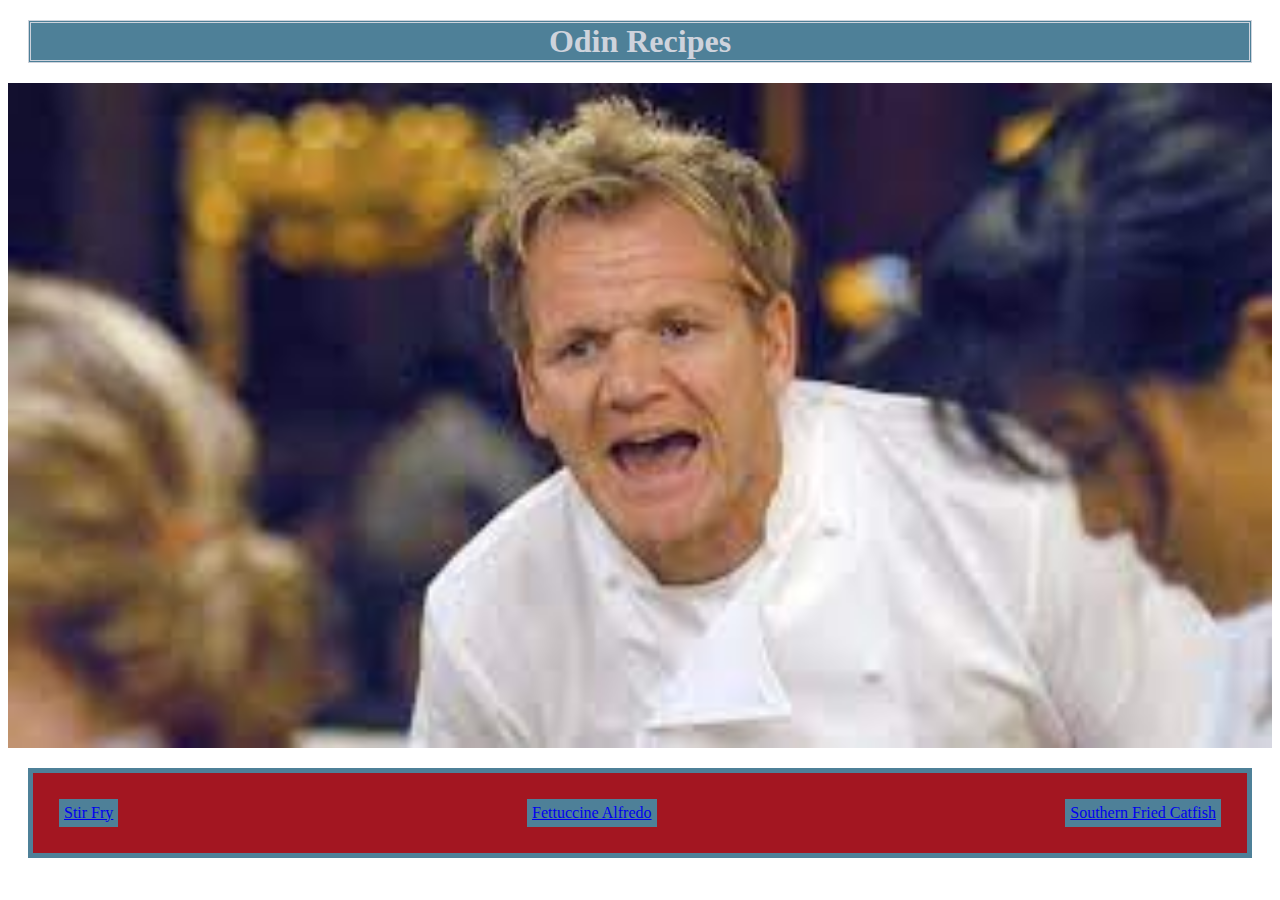
<file: index.html>
<!DOCTYPE html>
<html lang="en">
<head>
    <meta charset="UTF-8">
    <meta http-equiv="X-UA-Compatible" content="IE=edge">
    <meta name="viewport" content="width=device-width, initial-scale=1.0">
    <link rel="stylesheet" href="style.css">
    <title>Document</title>
</head>
<body>
    <h1>Odin Recipes</h1>
    
    <div class="image-container">
      <img src="/images/chef-ramsay.jpeg" alt="Chef Gordon Ramsay Yelling">
    </div>

    <div class="links">
        <div><a href="./recipes/stirfry.html">Stir Fry</a></div>
        <div><a href="./recipes/fettuccine-alfredo.html">Fettuccine Alfredo</a></div>
        <div><a href="./recipes/southern-fried-catfish.html">Southern Fried Catfish</a></div>
    </div>
</body>
</html>
</file>
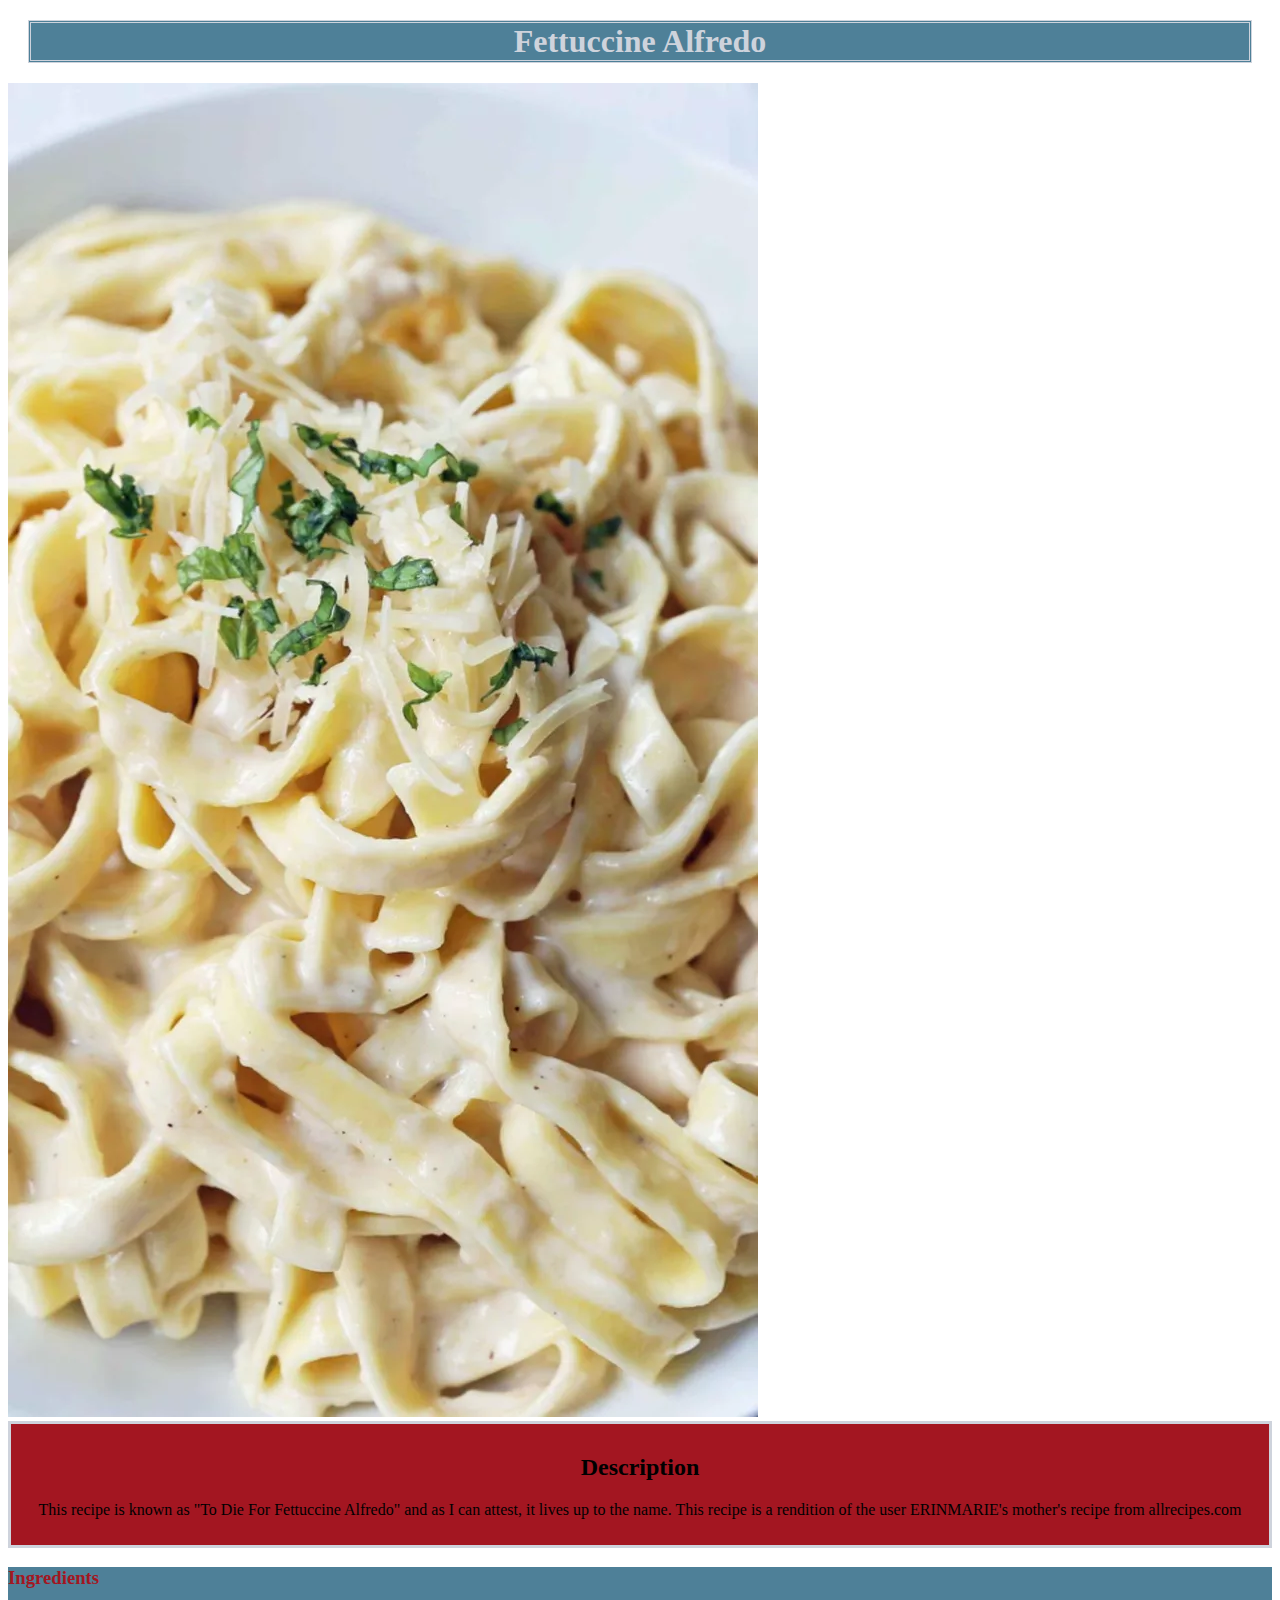
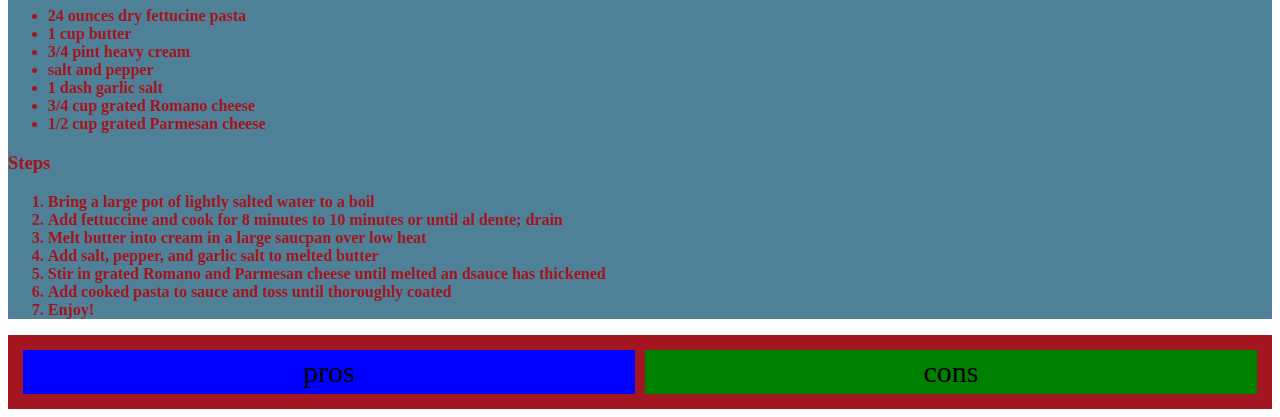
<file: recipes/fettuccine-alfredo.html>
<!DOCTYPE html>
<html lang="en">
<head>
    <meta charset="UTF-8">
    <meta http-equiv="X-UA-Compatible" content="IE=edge">
    <meta name="viewport" content="width=device-width, initial-scale=1.0">
    <link rel="stylesheet" href="../style.css">
    <title>Fettuccine Alfredo</title>
</head>
<body>
    <h1>Fettuccine Alfredo</h1>
    <img src="../images/fettuccine-alfredo-pic.webp" alt="A delicious dish of fettuccine alfredo">

    <div class="description">
      <h2>Description</h2>
      <p>This recipe is known as "To Die For Fettuccine Alfredo" and as I can attest, it lives up to the name. This recipe is a rendition of the user ERINMARIE's mother's recipe from allrecipes.com</p>
    </div>  


    <div class="ingredients">
        <h3>Ingredients</h3>
          <ul>
              <li>24 ounces dry fettucine pasta</li>
              <li>1 cup butter</li>
              <li>3/4 pint heavy cream</li>
              <li>salt and pepper</li>
              <li>1 dash garlic salt</li>
              <li>3/4 cup grated Romano cheese</li>
              <li>1/2 cup grated Parmesan cheese</li>
          </ul>

        <h3>Steps</h3>
          <ol>
              <li>Bring a large pot of lightly salted water to a boil</li>
              <li>Add fettuccine and cook for 8 minutes to 10 minutes or until al dente; drain</li>
              <li>Melt butter into cream in a large saucpan over low heat</li>
              <li>Add salt, pepper, and garlic salt to melted butter</li>
              <li>Stir in grated Romano and Parmesan cheese until melted an dsauce has thickened</li>
              <li>Add cooked pasta to sauce and toss until thoroughly coated</li>
              <li>Enjoy!</li>
          </ol>
      </div>
      <div class="flex-container">
        <div class="pro">pros</div>
        <div class="con">cons</div>
      </div>
</body>
</html>
</file>
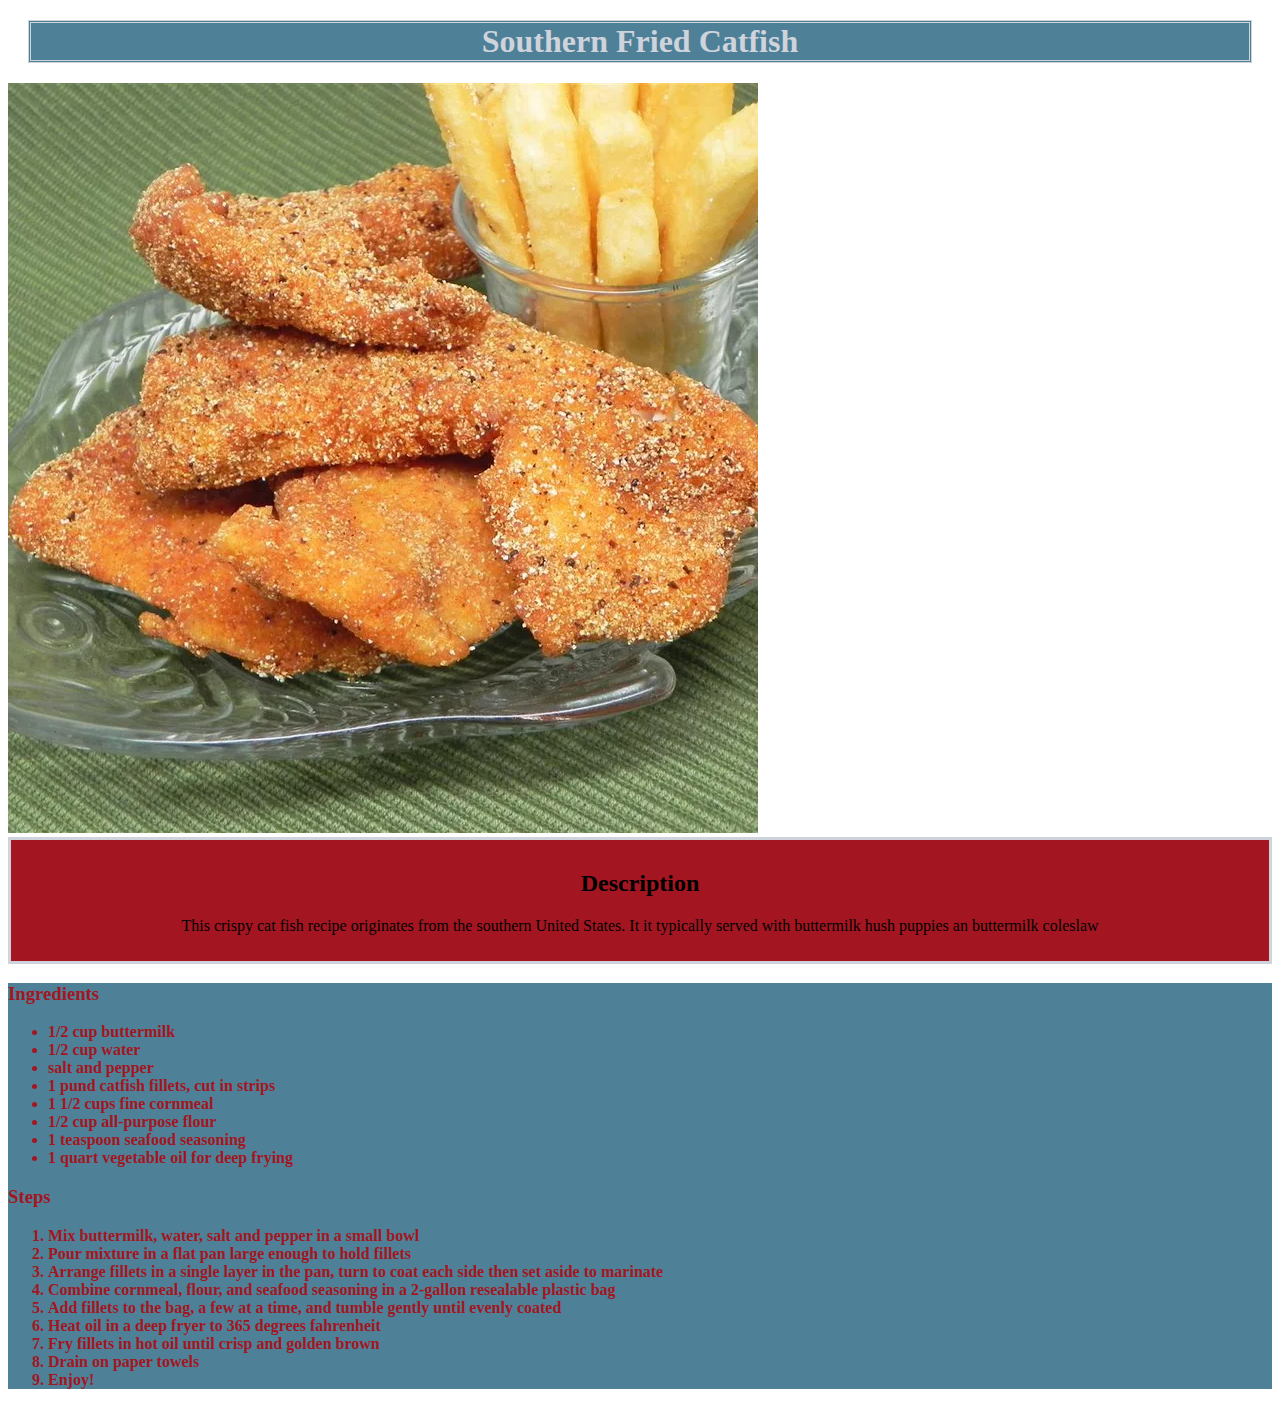
<file: recipes/southern-fried-catfish.html>
<!DOCTYPE html>
<html lang="en">
<head>
    <meta charset="UTF-8">
    <meta http-equiv="X-UA-Compatible" content="IE=edge">
    <meta name="viewport" content="width=device-width, initial-scale=1.0">
    <link rel="stylesheet" href="../style.css">
    <title>Southern Fried Catfish</title>
</head>
<body>
    <h1>Southern Fried Catfish</h1>
    <img src="../images/southern-fried-catfish-pic.webp" alt="crispy deep fried catfish">
    
    
    <div class="description">
      <h2>Description</h2>
      <p>This crispy cat fish recipe originates from the southern United States. It it typically served with buttermilk hush puppies an buttermilk coleslaw</p>
    </div>

    <div class="ingredients">
        <h3>Ingredients</h3>
          <ul>
              <li>1/2 cup buttermilk</li>
              <li>1/2 cup water</li>
              <li>salt and pepper</li>
              <li>1 pund catfish fillets, cut in strips</li>
              <li>1 1/2 cups fine cornmeal</li>
              <li>1/2 cup all-purpose flour</li>
              <li>1 teaspoon seafood seasoning</li>
              <li>1 quart vegetable oil for deep frying</li>
          </ul>

        <h3>Steps</h3>
          <ol>
              <li>Mix buttermilk, water, salt and pepper in a small bowl</li>
              <li>Pour mixture in a flat pan large enough to hold fillets</li>
              <li>Arrange fillets in a single layer in the pan, turn to coat each side then set aside to marinate</li>
              <li>Combine cornmeal, flour, and seafood seasoning in a 2-gallon resealable plastic bag</li>
              <li>Add fillets to the bag, a few at a time, and tumble gently until evenly coated</li>
              <li>Heat oil in a deep fryer to 365 degrees fahrenheit</li>
              <li>Fry fillets in hot oil until crisp and golden brown</li>
              <li>Drain on paper towels</li>
              <li>Enjoy!</li>
          </ol>
    </div>
</body>
</body>
</html>
</file>
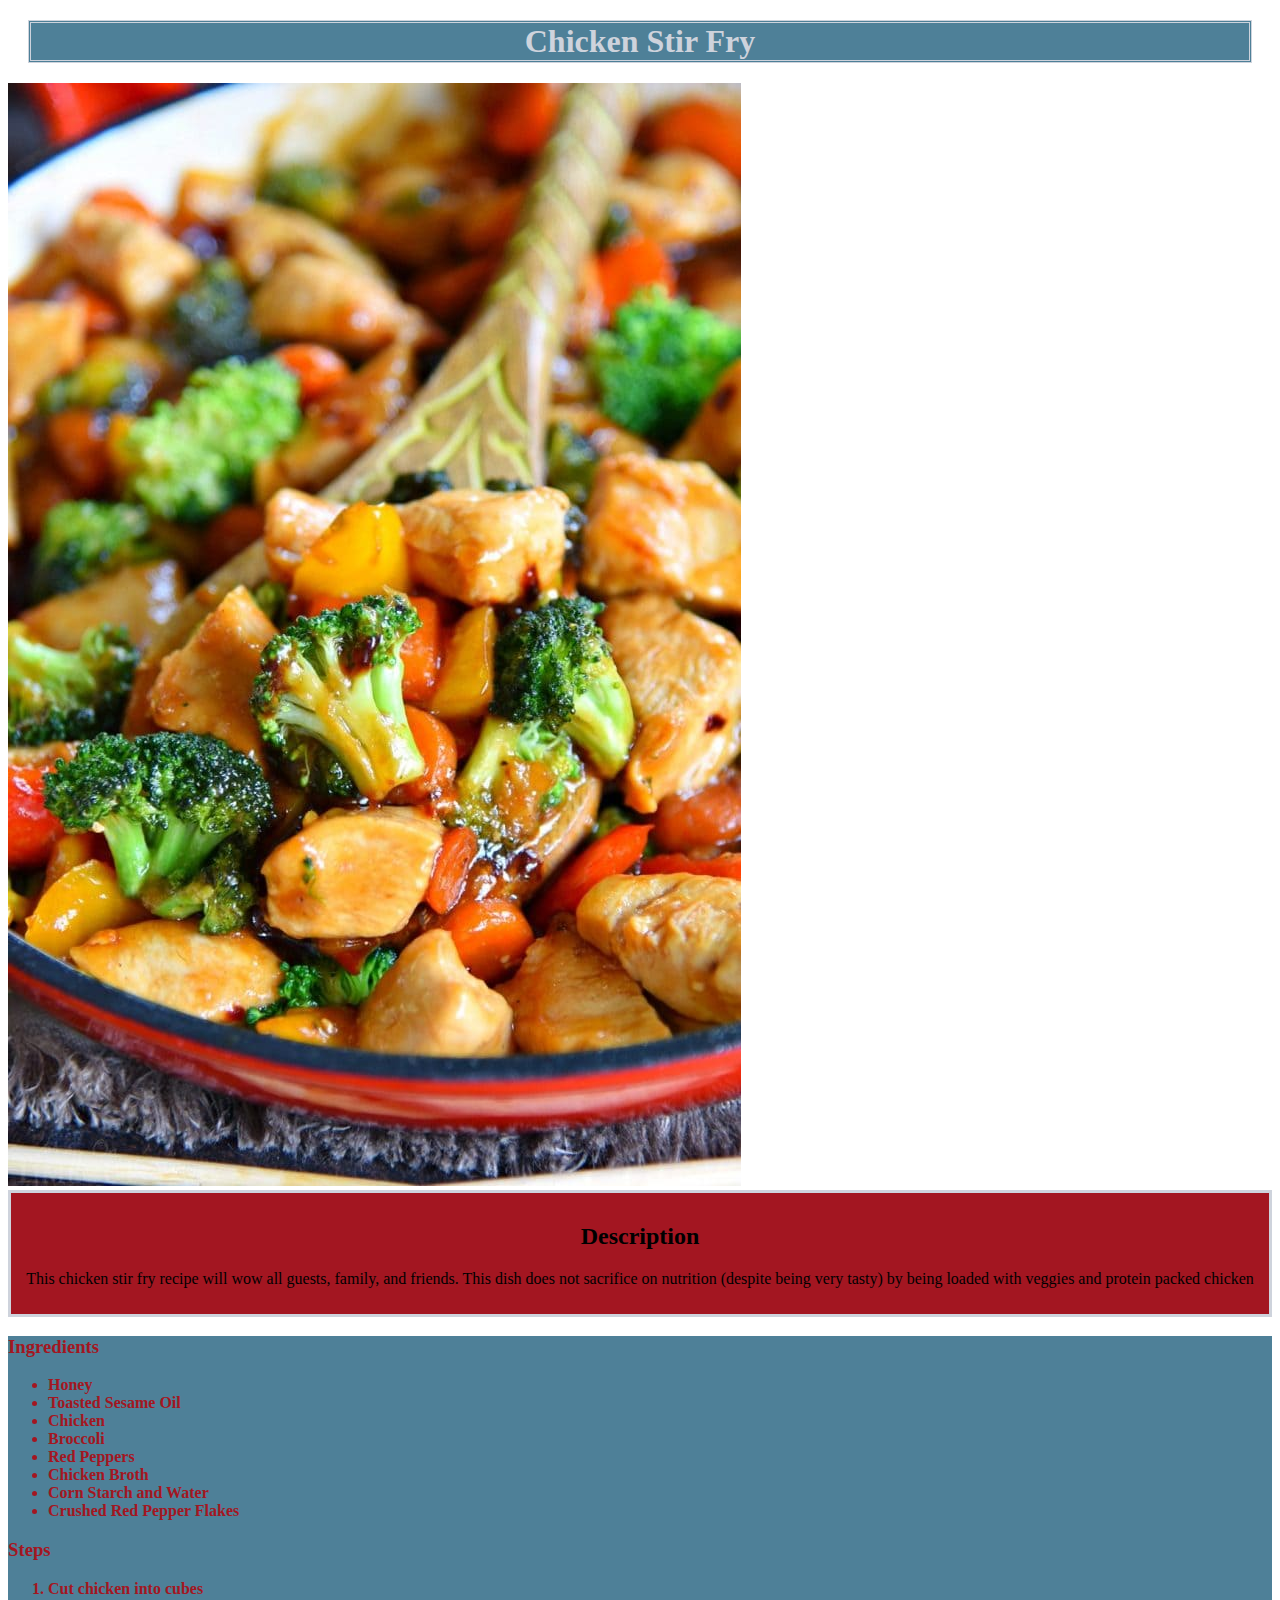
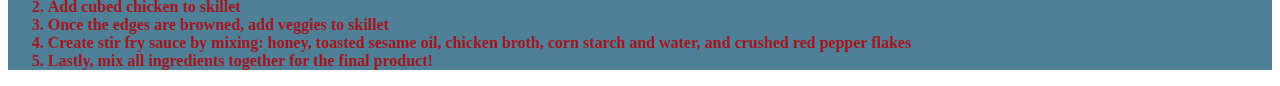
<file: recipes/stirfry.html>
<!DOCTYPE html>
<html lang="en">
<head>
    <meta charset="UTF-8">
    <meta http-equiv="X-UA-Compatible" content="IE=edge">
    <meta name="viewport" content="width=device-width, initial-scale=1.0">
    <link rel="stylesheet" href="../style.css">
    <title>Stir Fry</title>
</head>
<body>
    <h1>Chicken Stir Fry</h1>
    <img src="../images/chicken-stir-fry.jpg" alt="a scrumptious dish of chicken stir fry">

    <div class="description">
        <h2>Description</h2>
        <p>This chicken stir fry recipe will wow all guests, family, and friends. This dish does not sacrifice on nutrition (despite being very tasty) by being loaded with veggies and protein packed chicken</p>
    </div>

    <div class="ingredients">      

      <h3>Ingredients</h3>
        <ul>
            <li>Honey</li>
            <li>Toasted Sesame Oil</li>
            <li>Chicken</li>
            <li>Broccoli</li>
            <li>Red Peppers</li>
            <li>Chicken Broth</li>
            <li>Corn Starch and Water</li>
            <li>Crushed Red Pepper Flakes</li>
        </ul>

      <h3>Steps</h3>
        <ol>
            <li>Cut chicken into cubes</li>
            <li>Add cubed chicken to skillet</li>
            <li>Once the edges are browned, add veggies to skillet</li>
            <li>Create stir fry sauce by mixing: honey, toasted sesame oil, chicken broth, corn starch and water, and crushed red pepper flakes</li>
            <li>Lastly, mix all ingredients together for the final product!</li>
        </ol>
    </div>    
</body>
</html>
</file>
<file: style.css>
.image-container { 
    display: flex;
    height: auto;
    width: auto;
    margin: auto; 
}

.image-container>img {
    flex: 1; 
}

h1 {
    text-align: center;
    background-color: rgb(78,128,152);
    color: rgb(206,211,220);
    margin: 20px;
    border: 3px double;
    border-color: rgb(206,211,220);


}

.links {
    display: flex;
    background-color: rgb(163,22,33);
    color: rgb(206,211,220);
    margin: 20px;
    padding: 16px;
    border: 5px solid;
    border-color: rgb(78,128,152);
    flex-direction: row;
    justify-content: space-between;
    align-content: center;
}

.links>div {
    text-align: center;
    background-color: rgb(78,128,152);
    border: 3px rgb(206,211,220);
    padding: 5px;
    margin: 10px;
    cursor: pointer;
    
}

.description {
    text-align: center;
    background-color: rgb(163,22,33);
    box-sizing: border-box;
    padding: 10px;
    border: 3px solid;
    border-color: rgb(206,211,220);
}

.ingredients{
    background-color: rgb(78,128,152);
    color: rgb(163,22,33);
    font-weight: 600;
}

.flex-container{
    display: flex;
    background-color: rgb(163,22,33);
    display: flex;
    padding: 10px;
}

.flex-container>div{
    font-size: 30px;
    padding: 5px;
    text-align: center;
    border: 5px solid rgb(163,22,33);
    flex: 1;
}

.pro{
    background-color: blue;
    flex: 1;
}

.con{
    background-color: green;
    flex: 1;
}
</file>
